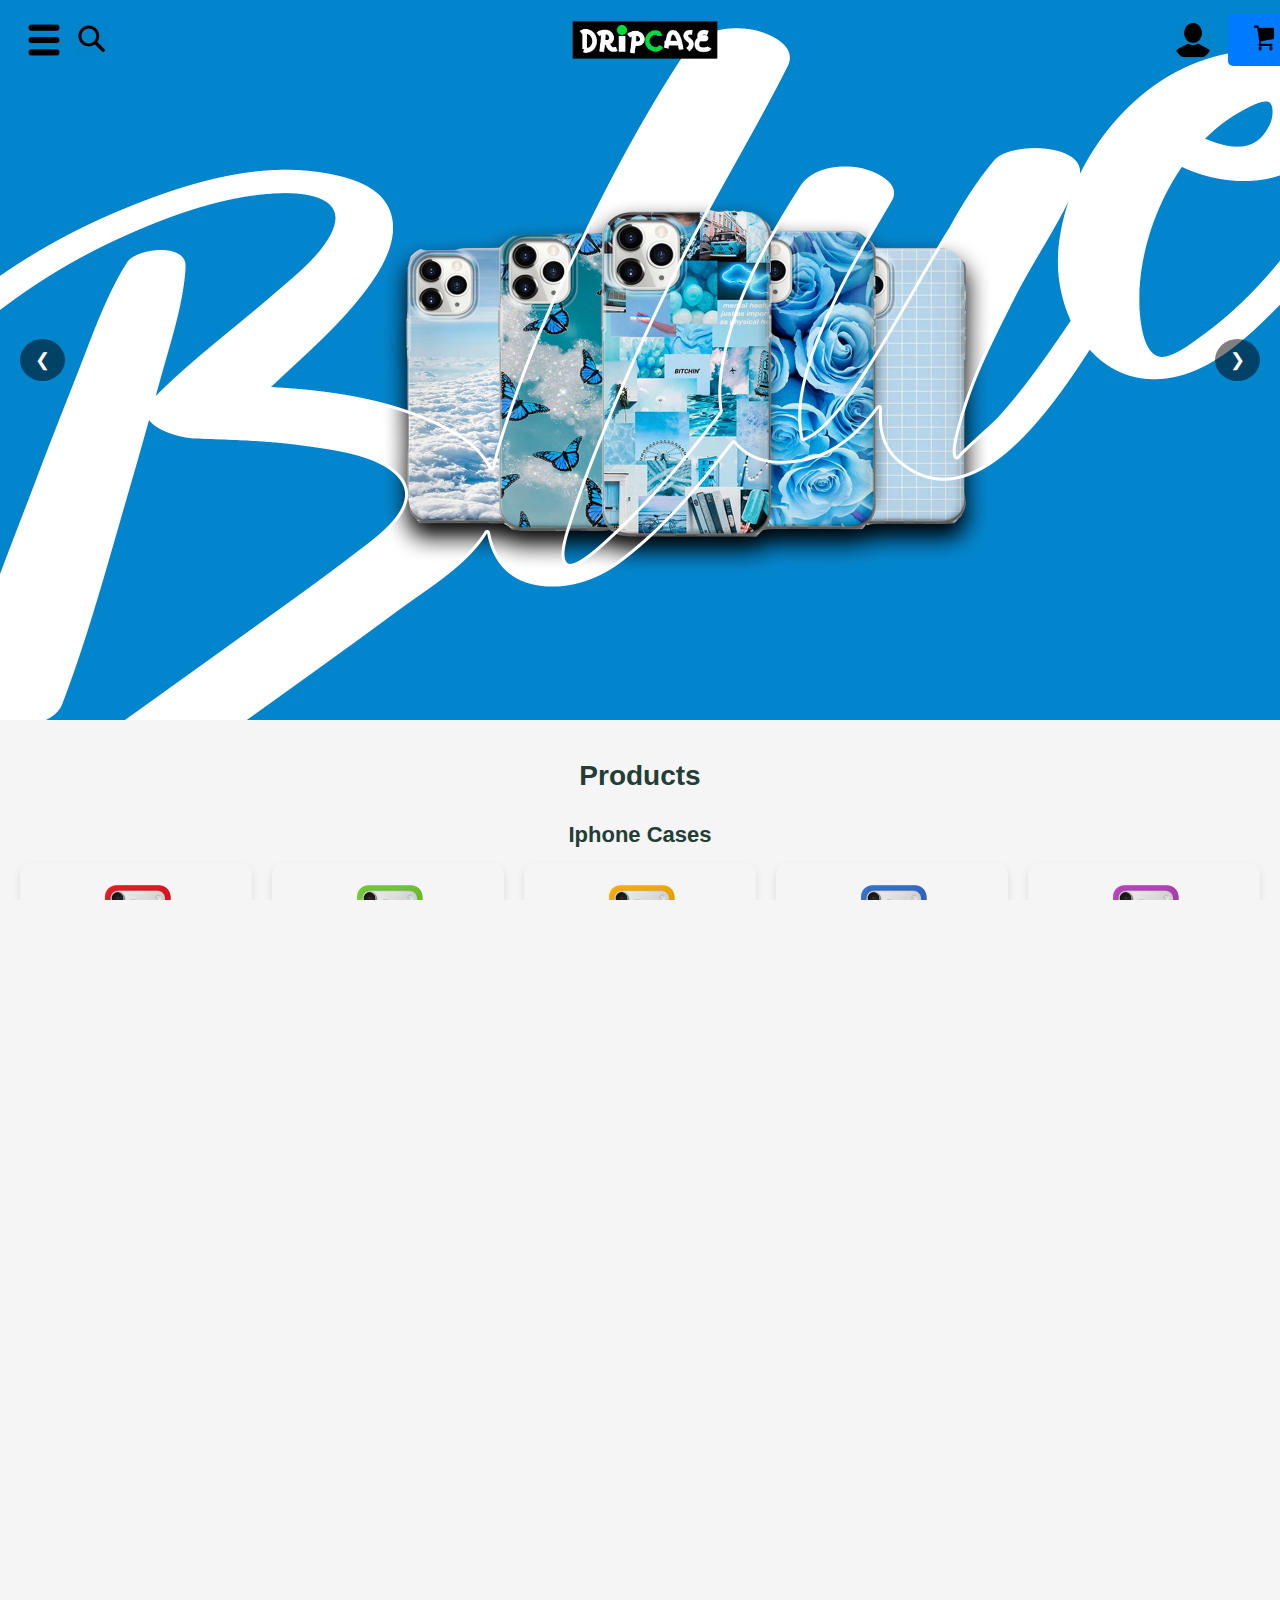
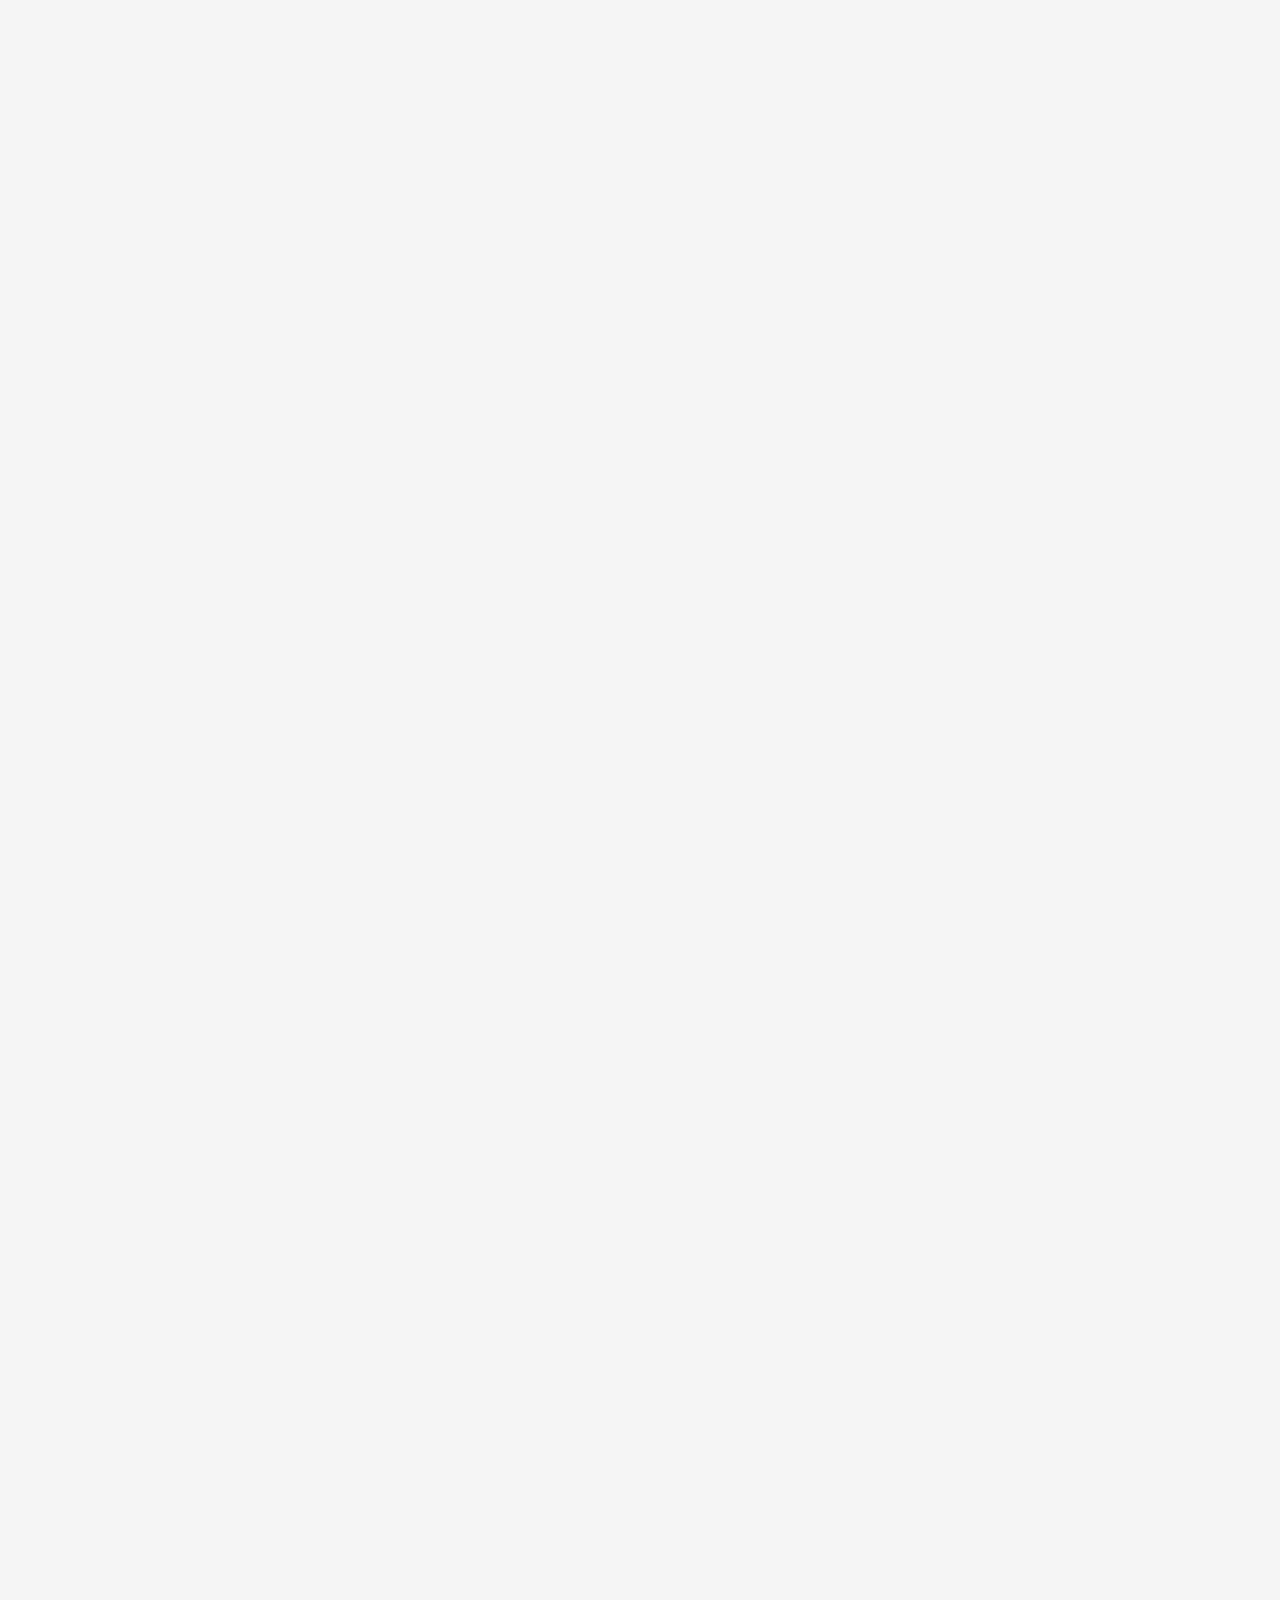
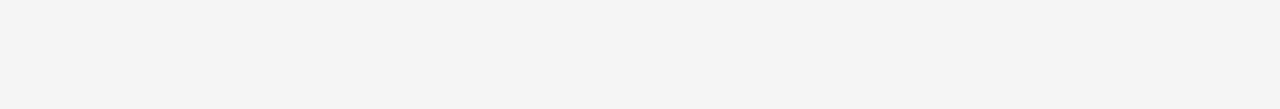
<file: index.html>
<!DOCTYPE html>
<html lang="en">
<head>
<meta charset="UTF-8">
<meta name="viewport" content="width=device-width, initial-scale=1.0">
<title>Ia#2 DripCase</title>
<link href="https://fonts.googleapis.com/css2?family=Poppins:wght@400;600;700&display=swap" rel="stylesheet">
<link rel="stylesheet" href="style.css">
</head>
<body>


<!-- Navbar -->
<header class="navbar">
  <div class="left">
    <img src="assets/menu-icon-19353.png" class="icon" id="menuIcon" alt="Menu" />
    <img src="assets/search-icon-png-9969.png" class="icon" id="searchIcon" alt="Search" />
  </div>

  <div class="center">
    <img src="assets/logo.png" alt="Logo" class="logo" />
  </div>

<div class="right">
  <div id="profileContainer" class="profile-container">
    <img id="profileIcon" src="assets/account-icon-25499.png" alt="Account" />
    <span id="profileInitial" class="profile-initial"></span>
    <span id="profileName" class="profile-name"></span>
  </div>

  <!-- Cart icon links to cart page -->
 <a href="cart.html">
  <img src="assets/grocery-cart-icon-7502.png" class="icon" id="cartIcon" alt="Cart" />
</a>

</div>


</header>

<!-- Dropdowns -->
<div class="dropdown" id="menuDropdown">
  <strong>Shop By Type</strong>
  <a href="#">Phone Cases</a>
  <a href="#">AirPod Covers</a>
  <a href="#">Laptop Skins</a>

  <strong>Shop By Device</strong>
  <a href="#">iPhone</a>
  <a href="#">Samsung</a>
  <a href="#">AirPods</a>
</div>

<div class="dropdown" id="searchDropdown">
  <input type="text" placeholder="Search products..." />
</div>

<div class="dropdown" id="accountDropdown">
  <button>Login</button>
  <button>Sign Up</button>
</div>

<!-- Full-screen slideshow -->
<section class="slideshow">
  <div class="slide active"><img src="assets/blue.png" alt="Case 1"></div>
  <div class="slide"><img src="assets/red.png" alt="Case 2"></div>
  <div class="slide"><img src="assets/yellow.png" alt="Case 3"></div>

  <button class="prev">❮</button>
  <button class="next">❯</button>
</section>

<section class="products">
  <h2 style="text-align: center;">Products</h2>

  <!-- iPhone Cases -->
  <h3>Iphone Cases</h3>
  <div class="product-grid phone-cases-grid">
    <div class="product">
      <div class="img-container">
        <img src="assets/iphone red.png" alt="iPhone Case 1">
        <button class="hoverAddBtn addToCartBtn" data-name="iPhone Red Case" data-price="1500">Add to Cart</button>
      </div>
      <p>iPhone Red Case</p>
      <p>$1500.00</p>
    </div>
    <div class="product">
      <div class="img-container">
        <img src="assets/iphone green.png" alt="iPhone Case 2">
        <button class="hoverAddBtn addToCartBtn" data-name="iPhone Green Case" data-price="1500">Add to Cart</button>
      </div>
      <p>iPhone Green Case</p>
      <p>$1500.00</p>
    </div>
    <div class="product">
      <div class="img-container">
        <img src="assets/iphone orange.png" alt="iPhone Case 3">
        <button class="hoverAddBtn addToCartBtn" data-name="iPhone Orange Case" data-price="1500">Add to Cart</button>
      </div>
      <p>iPhone Orange Case</p>
      <p>$1500.00</p>
    </div>
    <div class="product">
      <div class="img-container">
        <img src="assets/iphone blue.png" alt="iPhone Case 4">
        <button class="hoverAddBtn addToCartBtn" data-name="iPhone Blue Case" data-price="1500">Add to Cart</button>
      </div>
      <p>iPhone Blue Case</p>
      <p>$1500.00</p>
    </div>
    <div class="product">
      <div class="img-container">
        <img src="assets/iphone purple.png" alt="iPhone Case 5">
        <button class="hoverAddBtn addToCartBtn" data-name="iPhone Purple Case" data-price="1500">Add to Cart</button>
      </div>
      <p>iPhone Purple Case</p>
      <p>$1500.00</p>
    </div>
    <div class="product">
      <div class="img-container">
        <img src="assets/iphone grey.png" alt="iPhone Case 6">
        <button class="hoverAddBtn addToCartBtn" data-name="iPhone Grey Case" data-price="1500">Add to Cart</button>
      </div>
      <p>iPhone Grey Case</p>
      <p>$1500.00</p>
    </div>
  </div>

  <!-- Samsung S25 Cases -->
  <h3>Samsung S25 Cases</h3>
  <div class="product-grid phone-cases-grid">
    <div class="product">
      <div class="img-container">
        <img src="assets/sam red.png" alt="Samsung Case 1">
        <button class="hoverAddBtn addToCartBtn" data-name="Sam Red Case" data-price="1500">Add to Cart</button>
      </div>
      <p>Samsung S25 Red Case</p>
      <p>$1500.00</p>
    </div>
    <div class="product">
      <div class="img-container">
        <img src="assets/sam orange.png" alt="Samsung Case 2">
        <button class="hoverAddBtn addToCartBtn" data-name="Sam Orange Case" data-price="1500">Add to Cart</button>
      </div>
      <p>Samsung S25 Orange Case</p>
      <p>$1500.00</p>
    </div>
    <div class="product">
      <div class="img-container">
        <img src="assets/sam yellow.png" alt="Samsung Case 3">
        <button class="hoverAddBtn addToCartBtn" data-name="Sam Yellow Case" data-price="1500">Add to Cart</button>
      </div>
      <p>Samsung S25 Yellow Case</p>
      <p>$1500.00</p>
    </div>
    <div class="product">
      <div class="img-container">
        <img src="assets/sam green.png" alt="Samsung Case 4">
        <button class="hoverAddBtn addToCartBtn" data-name="Sam Green Case" data-price="1500">Add to Cart</button>
      </div>
      <p>Samsung S25 Green Case</p>
      <p>$1500.00</p>
    </div>
    <div class="product">
      <div class="img-container">
        <img src="assets/sam blue.png" alt="Samsung Case 5">
        <button class="hoverAddBtn addToCartBtn" data-name="Sam Blue Case" data-price="1500">Add to Cart</button>
      </div>
      <p>Samsung S25 Blue Case</p>
      <p>$1500.00</p>
    </div>
    <div class="product">
      <div class="img-container">
        <img src="assets/sam purple.png" alt="Samsung Case 6">
        <button class="hoverAddBtn addToCartBtn" data-name="Sam Purple Case" data-price="1500">Add to Cart</button>
      </div>
      <p>Samsung S25 Purple Case</p>
      <p>$1500.00</p>
    </div>
  </div>

  <!-- AirPod Covers -->
  <h3>AirPod Covers</h3>
  <div class="product-grid airpods-grid">
    <div class="product">
      <div class="img-container">
        <img src="assets/airpod black.png" alt="AirPods 1/2">
        <button class="hoverAddBtn addToCartBtn" data-name="AirPods Black" data-price="1000">Add to Cart</button>
      </div>
      <p>AirPods Black</p>
      <p>$1000.00</p>
    </div>
    <div class="product">
      <div class="img-container">
        <img src="assets/airpod blue.png" alt="AirPods Pro">
        <button class="hoverAddBtn addToCartBtn" data-name="AirPods Blue" data-price="1000">Add to Cart</button>
      </div>
      <p>AirPods Blue</p>
      <p>$1000.00</p>
    </div>
    <div class="product">
      <div class="img-container">
        <img src="assets/airpod green.png" alt="AirPods Max">
        <button class="hoverAddBtn addToCartBtn" data-name="AirPods Green" data-price="1000">Add to Cart</button>
      </div>
      <p>AirPods Green</p>
      <p>$1000.00</p>
    </div>
    <div class="product">
      <div class="img-container">
        <img src="assets/airpod red.png" alt="AirPods 3rd Gen">
        <button class="hoverAddBtn addToCartBtn" data-name="AirPods Red" data-price="1000">Add to Cart</button>
      </div>
      <p>AirPods Red</p>
      <p>$1000.00</p>
    </div>
  </div>

  <!-- Laptop Skins -->
  <h3 style="text-align: center;">Laptop Skins</h3>
  <div class="product-grid laptop-skins-grid">
    <div class="product">
      <div class="img-container">
        <img src="assets/lap skin blue.png" alt="MacBook Skin">
        <button class="hoverAddBtn addToCartBtn" data-name="Lap Blue Skin" data-price="2000">Add to Cart</button>
      </div>
      <p>MacBook Skin Blue</p>
      <p>$2000.00</p>
    </div>
    <div class="product">
      <div class="img-container">
        <img src="assets/lap skin brown.png" alt="Windows Laptop Skin">
        <button class="hoverAddBtn addToCartBtn" data-name="Lap Brown Skin" data-price="2000">Add to Cart</button>
      </div>
      <p>MacBook Skin Brown</p>
      <p>$2000.00</p>
    </div>
    <div class="product">
      <div class="img-container">
        <img src="assets/lap skin red.png" alt="Surface Laptop Skin">
        <button class="hoverAddBtn addToCartBtn" data-name="Lap Red Skin" data-price="2000">Add to Cart</button>
      </div>
      <p>MacBook Skin Red</p>
      <p>$2000.00</p>
    </div>
    <div class="product">
      <div class="img-container">
        <img src="assets/lap skin green.png" alt="Other Laptop Skin">
        <button class="hoverAddBtn addToCartBtn" data-name="Lap Green Skin" data-price="2000">Add to Cart</button>
      </div>
      <p>MacBook Skin Green</p>
      <p>$2000.00</p>
    </div>
  </div>

</section>


<!-- Sign In Modal -->
<div id="loginModal" class="modal">
  <div class="modal-content">
    <span class="close" data-close="loginModal">&times;</span>
    <h2>Login</h2>

    <input type="email" placeholder="Email" id="loginEmail">
    <input type="password" placeholder="Password" id="loginPassword">

    <button class="submit-btn" id="loginBtn">Login</button>

    <p>Don't have an account? 
      <span class="link" id="openSignUp">Sign Up</span>
    </p>
  </div>
</div>

<!-- Sign Up Modal -->
<div id="signupModal" class="modal">
  <div class="modal-content">
    <span class="close" data-close="signupModal">&times;</span>
    <h2>Sign Up</h2>

    <input type="text" placeholder="Full Name" id="signupName">
    <input type="email" placeholder="Email" id="signupEmail">
    <input type="password" placeholder="Password" id="signupPassword">

    <button class="submit-btn"  id="signupBtn">Create Account</button>

    <p>Already have an account?
      <span class="link" id="openLogin">Login</span>
    </p>
  </div>
</div>
<div id="successMessage" class="success-popup">
Congratulations! You have successfully signed up.
</div>

<!-- Logout Modal -->
<div id="logoutModal" class="modal">
  <div class="modal-content">
    <span class="close" data-close="logoutModal">&times;</span>
    <h2>Logout</h2>
    <p>Are you sure you want to logout?</p>
    <button class="submit-btn" id="confirmLogout">Yes, Logout</button>
    <button class="submit-btn" id="cancelLogout">Cancel</button>
  </div>
</div>

<section class="about-section">
  <h2>About Us</h2>

  <div class="about-box">
    <p><strong>Full Name:</strong> Roheem Brown</p>
    <p><strong>ID#:</strong> 2301100</p>
    <p><strong>Email:</strong>
      <a href="mailto:ROHEEMABROWN@students.utech.edu.jm">ROHEEMABROWN@students.utech.edu.jm</a>
    </p>
    <p><strong>Module Code:</strong> CIT2011</p>
    <p><strong>Assignment Name:</strong> Individual Assgingment #2</p>
    <p><strong>Day/Time:</strong> Wednesday,10:00am</p>

    <br>

    <p>
      DripCase provides stylish, durable tech accessories built for everyone. 
      Our designs bring together protection, personality, and premium quality.  
      We offer high-quality phone cases, AirPod covers, and laptop skins crafted 
      to fit your style and keep your devices protected.
    </p>

    <p>
      For questions or feedback, click the email link above to contact us.
    </p>
  </div>
</section>


<script>

function updateProfile(user) {
  const profileIcon = document.getElementById("profileIcon");
  const profileInitial = document.getElementById("profileInitial");
  const profileName = document.getElementById("profileName");

  // Hide default image
  profileIcon.style.display = "none";

  // Show initial
  profileInitial.style.display = "flex";
  profileInitial.textContent = user.name.charAt(0).toUpperCase();

  // Show full name
  profileName.style.display = "inline"; // show name
  profileName.textContent = user.name;
}
 

const logoutModal = document.getElementById("logoutModal");
const profileIcon = document.getElementById("profileIcon");
const profileInitial = document.getElementById("profileInitial");
const profileNameEl = document.getElementById("profileName");

const profileContainer = document.getElementById("profileContainer");

profileContainer.onclick = () => {
  if (profileNameEl.style.display !== "none") {
    logoutModal.style.display = "flex";
  } else {
    document.getElementById("loginModal").style.display = "flex";
  }
};

document.getElementById("confirmLogout").onclick = () => {
  profileIcon.style.display = "flex";
  profileInitial.style.display = "none";
  profileNameEl.style.display = "none";
  localStorage.removeItem("dripcaseUser");
  logoutModal.style.display = "none";
};

document.getElementById("cancelLogout").onclick = () => {
  logoutModal.style.display = "none";
};

// Sign-up button
document.querySelector("#signupModal .submit-btn").addEventListener("click", () => {
  const name = document.getElementById("signupName").value;
  const email = document.getElementById("signupEmail").value;
  const password = document.getElementById("signupPassword").value;

  if (!name || !email || !password) {
    alert("Please fill out all fields.");
    return;
  }

  const user = { name, email, password };
  localStorage.setItem("dripcaseUser", JSON.stringify(user));

  // Update profile UI
  updateProfile(user);

  // Show success popup
  const msg = document.getElementById("successMessage");
  msg.style.top = "20px";
  setTimeout(() => { msg.style.top = "-80px"; }, 3000);

  // Close modal
  document.getElementById("signupModal").style.display = "none";
});

// Optional: Login button
document.querySelector("#loginModal .submit-btn").addEventListener("click", () => {
  const email = document.getElementById("loginEmail").value;
  const password = document.getElementById("loginPassword").value;

  const savedUser = JSON.parse(localStorage.getItem("dripcaseUser"));

  if (!savedUser) {
    alert("No account found. Please sign up first.");
    return;
  }

  if (email === savedUser.email && password === savedUser.password) {
    updateProfile(savedUser); // update profile on login
    alert("Login successful!");
    document.getElementById("loginModal").style.display = "none";
  } else {
    alert("Incorrect email or password.");
  }
});


    // Slideshow
const slides = document.querySelectorAll('.slide');
const nextBtn = document.querySelector('.next');
const prevBtn = document.querySelector('.prev');
let index = 0;

function showSlide(n) {
  slides.forEach((slide, i) => slide.classList.toggle('active', i === n));
}

function nextSlide() {
  index = (index + 1) % slides.length;
  showSlide(index);
}

function prevSlide() {
  index = (index - 1 + slides.length) % slides.length;
  showSlide(index);
}

nextBtn.addEventListener('click', nextSlide);
prevBtn.addEventListener('click', prevSlide);
setInterval(nextSlide, 4000);

// Dropdowns click
function toggleDropdown(iconId, dropdownId) {
  const icon = document.getElementById(iconId);
  const dropdown = document.getElementById(dropdownId);

  icon.addEventListener('click', e => {
    e.stopPropagation();
    dropdown.style.display = dropdown.style.display === 'flex' ? 'none' : 'flex';
  });

  document.addEventListener('click', e => {
    if (!dropdown.contains(e.target) && e.target !== icon) {
      dropdown.style.display = 'none';
    }
  });
}


// Open Sign Up modal from login modal
document.getElementById("openSignUp").addEventListener("click", () => {
  document.getElementById("loginModal").style.display = "none";
  document.getElementById("signupModal").style.display = "flex";
});

document.querySelectorAll(".close").forEach(btn => {
  btn.addEventListener("click", () => {
    const modalId = btn.dataset.close;
    document.getElementById(modalId).style.display = "none";
  });
});

document.querySelectorAll(".addToCartBtn").forEach(btn => {
  btn.addEventListener("click", () => {
    const name = btn.dataset.name;
    const price = parseFloat(btn.dataset.price);
    let cart = JSON.parse(localStorage.getItem("dripcaseCart")) || [];

    const existing = cart.find(item => item.name === name);
    if (existing) {
      existing.quantity += 1;
    } else {
      cart.push({ name, price, quantity: 1 });
    }

    localStorage.setItem("dripcaseCart", JSON.stringify(cart));
    alert(`${name} added to cart`);
  });
});


// Check if user is logged in on page load
const savedUser = JSON.parse(localStorage.getItem("dripcaseUser"));
if (savedUser) {
  updateProfile(savedUser);
} else {
  document.getElementById("profileIcon").style.display = "flex";
  document.getElementById("profileInitial").style.display = "none";
  document.getElementById("profileName").style.display = "none";
}
function showDropdown(target) {
  document.querySelectorAll('.dropdown').forEach(d => {
    if (d.id === target) {
      d.style.display = d.style.display === 'flex' ? 'none' : 'flex';
    } else {
      d.style.display = 'none';
    }
  });
}

document.getElementById("menuIcon").onclick = e => {
  e.stopPropagation();
  showDropdown("menuDropdown");
};

document.getElementById("searchIcon").onclick = e => {
  e.stopPropagation();
  showDropdown("searchDropdown");
};

document.addEventListener("click", () => {
  document.querySelectorAll('.dropdown').forEach(d => d.style.display = 'none');
});

</script>
<!-- Or cart icon with JS -->
<script>
document.getElementById("cartIcon").addEventListener("click", () => {
  window.location.href = "cart.html";
});

</script>
</body>
</html>
</file>
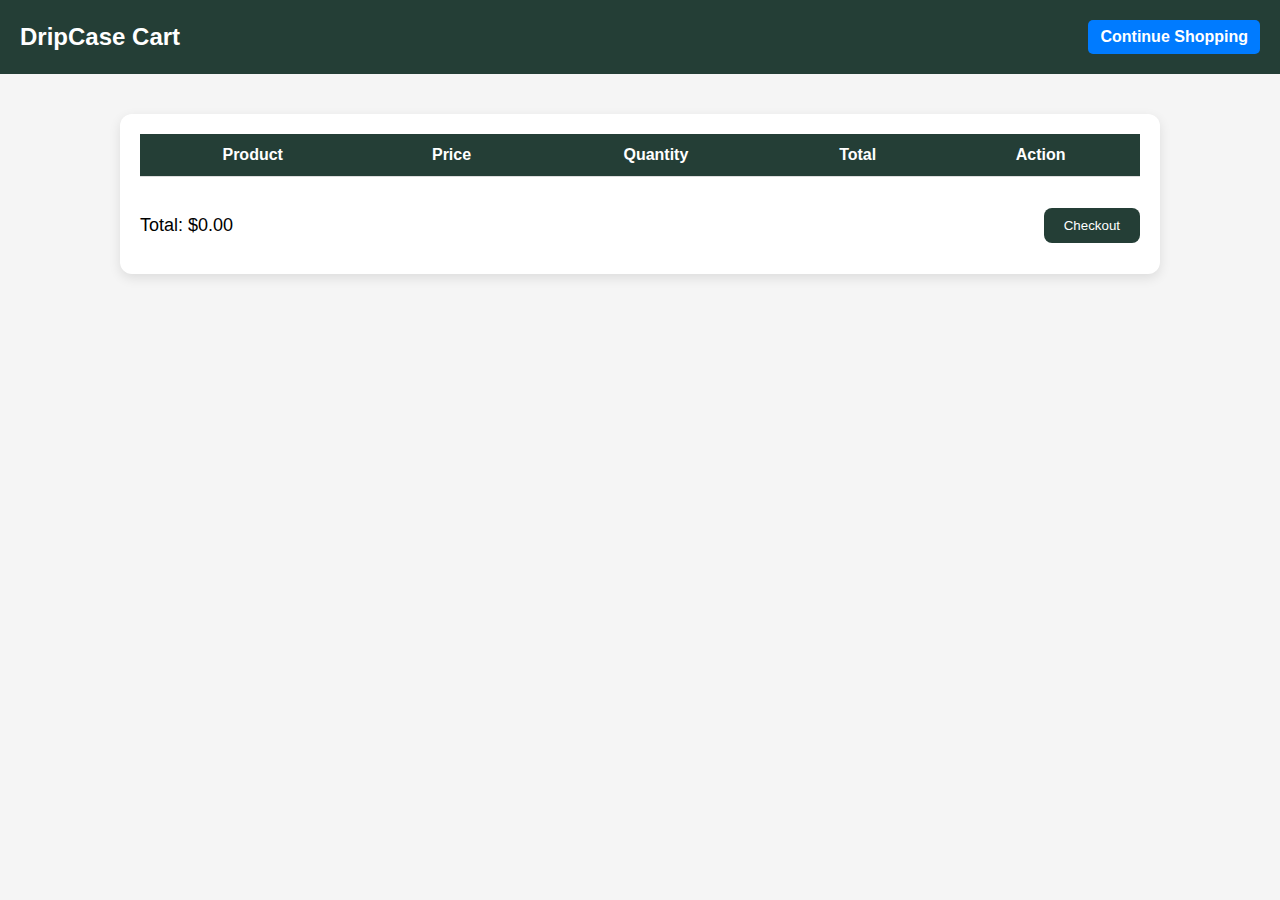
<file: cart.html>
<!DOCTYPE html>
<html lang="en">
<head>
<meta charset="UTF-8">
<meta name="viewport" content="width=device-width, initial-scale=1.0">
<title>DripCase Cart</title>
<link href="https://fonts.googleapis.com/css2?family=Poppins:wght@400;600;700&display=swap" rel="stylesheet">
<link rel="stylesheet" href="style.css">
</head>
<body>

<header>
  <h1>DripCase Cart</h1>
  <a href="index.html">Continue Shopping</a>
</header>

<section class="cart-container">
  <table id="cartTable">
    <thead>
      <tr>
        <th>Product</th>
        <th>Price</th>
        <th>Quantity</th>
        <th>Total</th>
        <th>Action</th>
      </tr>
    </thead>
    <tbody></tbody>
  </table>

  <div class="cart-summary">
    <p id="cartTotal">Total: $0.00</p>
    <button id="checkoutBtn">Checkout</button>
  </div>
</section>

<script >
    // Load cart from localStorage
let cart = JSON.parse(localStorage.getItem("dripcaseCart")) || [];

const cartTableBody = document.querySelector("#cartTable tbody");
const cartTotalEl = document.getElementById("cartTotal");

function renderCart() {
  cartTableBody.innerHTML = "";

  let total = 0;
  cart.forEach((item, index) => {
    const itemTotal = item.price * item.quantity;
    total += itemTotal;

    const row = document.createElement("tr");
    row.innerHTML = `
      <td>${item.name}</td>
      <td>$${item.price.toFixed(2)}</td>
      <td>
        <input type="number" min="1" value="${item.quantity}" data-index="${index}" class="qtyInput"/>
      </td>
      <td>$${itemTotal.toFixed(2)}</td>
      <td><button class="removeBtn" data-index="${index}">Remove</button></td>
    `;
    cartTableBody.appendChild(row);
  });

  cartTotalEl.textContent = `Total: $${total.toFixed(2)}`;
  localStorage.setItem("dripcaseCart", JSON.stringify(cart));

  // Add event listeners
  document.querySelectorAll(".removeBtn").forEach(btn => {
    btn.addEventListener("click", e => {
      const idx = e.target.dataset.index;
      cart.splice(idx, 1);
      renderCart();
    });
  });

  document.querySelectorAll(".qtyInput").forEach(input => {
    input.addEventListener("change", e => {
      const idx = e.target.dataset.index;
      const val = parseInt(e.target.value);
      if (val > 0) {
        cart[idx].quantity = val;
      } else {
        cart[idx].quantity = 1;
      }
      renderCart();
    });
  });
}

// Checkout button
document.getElementById("checkoutBtn").addEventListener("click", () => {
  if (cart.length === 0) {
    alert("Your cart is empty!");
    return;
  }
  alert("Thank you for your purchase!");
  cart = [];
  localStorage.setItem("dripcaseCart", JSON.stringify(cart));
  renderCart();
});

renderCart();

</script>
</body>
</html>
</file>
<file: style.css>
body {
  font-family: 'Poppins', sans-serif;
  font-weight: 400; 
}

h1, h2, h3, h4, h5, h6, .submit-btn {
  font-weight: 600;}

  strong {
  font-weight: 700;}

html, body {
  margin: 0;
  padding: 0;
  width: 100%;
  height: 100%;
  overflow-x: hidden;
  font-family: sans-serif;
  background: #f5f5f5;
  box-sizing: border-box;
}

/* ======================= Navbar ======================= */
.navbar {
  position: absolute;
  top: 0;
  left: 0;
  width: 100%;
  display: flex;
  justify-content: space-between;
  align-items: center;
  padding: 10px 20px;
  background: transparent;
  z-index: 10;
}

.left, .center, .right {
  display: flex;
  align-items: center;
}

.center {
  flex: 1;
  justify-content: center;
}

.icon {
  width: 32px;
  height: 32px;
  margin: 0 8px;
  cursor: pointer;
}

.logo {
  width: 150px;
  height: auto;
}

/* Profile */
.profile-container {
  display: flex;
  align-items: center;
  cursor: pointer;
}

#profileIcon {
  width: 40px;
  height: 40px;
  border-radius: 50%;
  object-fit: cover;
}

.profile-initial {
  width: 40px;
  height: 40px;
  border-radius: 50%;
  background-color: #000;
  color: #fff;
  font-weight: bold;
  font-size: 18px;
  display: flex;
  justify-content: center;
  align-items: center;
  text-transform: uppercase;
}

.profile-name {
  display: none;
  margin-left: 8px;
  font-weight: bold;
  color: #000;
  font-size: 16px;
}

.right {
display: flex;
align-items: center;
gap: 15px;  
overflow: visible; 
}

/* ======================= Dropdowns ======================= */
.dropdown {
  position: absolute;
  display: none;
  flex-direction: column;
  background: #fff;
  border-radius: 8px;
  box-shadow: 0 4px 12px rgba(0,0,0,0.2);
  padding: 10px;
  min-width: 200px;
  z-index: 20;
}

.dropdown strong {
  margin: 8px 0 4px;
  font-size: 14px;
  color: #333;
}

.dropdown a, .dropdown button {
  text-decoration: none;
  color: #243e36;
  margin: 4px 0;
  font-size: 14px;
  background: none;
  border: none;
  cursor: pointer;
}

.dropdown a:hover, .dropdown button:hover {
  color: #007bff;
}

/* Dropdown positions */
#menuDropdown { top: 60px; left: 10px; }
#searchDropdown { top: 60px; left: 60px; }
#cartDropdown { top: 60px; right: 60px; }
#accountDropdown { top: 60px; right: 10px; }

/* ======================= Slideshow ======================= */
.slideshow {
  position: relative;
  width: 100%;
  height: 80vh;
  overflow: hidden;
  z-index: 0;
}

.slide {
  position: absolute;
  width: 100%;
  height: 100%;
  opacity: 0;
  transition: opacity 0.6s ease-in-out;
}

.slide.active {
  opacity: 1;
}

.slide img {
  width: 100%;
  height: 100%;
  object-fit: cover;
}

.prev, .next {
  position: absolute;
  top: 50%;
  transform: translateY(-50%);
  z-index: 3;
  background-color: rgba(0,0,0,0.5);
  color: #fff;
  border: none;
  padding: 10px 15px;
  cursor: pointer;
  border-radius: 50%;
  font-size: 18px;
}

.prev { left: 20px; }
.next { right: 20px; }

.prev:hover, .next:hover {
  background-color: rgba(0,0,0,0.8);
}

/* ======================= Section Headings ======================= */
.products h2, .about-section h2 {
  text-align: center;
  margin: 40px 0 20px;
  font-size: 28px;
  color: #243e36;
}

.products h3 {
  margin: 30px 0 15px;
  font-size: 22px;
  color: #243e36;
  text-align: center;
}

/* ======================= Product Grid ======================= */
.product-grid {
  display: grid;
  gap: 20px;
  padding: 0 20px;
  justify-content: center;
}

.phone-cases-grid { grid-template-columns: repeat(auto-fit, minmax(200px, 1fr)); }
.airpods-grid { grid-template-columns: repeat(auto-fit, minmax(180px, 1fr)); }
.laptop-skins-grid { grid-template-columns: repeat(auto-fit, minmax(180px, 1fr)); }

.product {
  display: flex;
  flex-direction: column;
  align-items: center;
  text-align: center;
  width: 100%;
}

.img-container {
  position: relative;
  width: 100%;
}

.img-container img {
  width: 100%;
  border-radius: 10px;
  object-fit: cover;
  box-shadow: 0 4px 8px rgba(0,0,0,0.1);
  transition: transform 0.3s ease;
}

.img-container img:hover {
  transform: scale(1.05);
}

/* Add to Cart Hover Button */
.hoverAddBtn {
  position: absolute;
  bottom: 10px;
  left: 50%;
  transform: translateX(-50%);
  padding: 10px 15px;
  border: none;
  background: black;
  color: white;
  border-radius: 8px;
  opacity: 0;
  pointer-events: none;
  transition: 0.3s ease;
}

.img-container:hover .hoverAddBtn {
  opacity: 1;
  pointer-events: auto;
  transform: translateX(-50%) translateY(-5px);
}

.product p {
  margin: 10px 0;
  font-size: 16px;
  color: #243e36;
}

/* ======================= Modal ======================= */
.modal {
  display: none;
  position: fixed;
  z-index: 1000;
  left: 0;
  top: 0;
  width: 100%;
  height: 100%;
  background: rgba(0,0,0,0.6);
  justify-content: center;
  align-items: center;
}

.modal-content {
  background: #fff;
  padding: 20px;
  border-radius: 10px;
  width: 90%;
  max-width: 350px;
  text-align: center;
  animation: popup 0.3s ease;
}

@keyframes popup {
  from { transform: scale(0.95); opacity: 0; }
  to { transform: scale(1); opacity: 1; }
}

.modal-content input {
  width: 90%;
  padding: 10px;
  margin: 8px 0;
  border-radius: 5px;
  border: 1px solid #ccc;
}

.submit-btn {
  width: 90%;
  padding: 10px;
  background: black;
  color: white;
  border: none;
  border-radius: 5px;
  cursor: pointer;
  margin-top: 10px;
}

.submit-btn:hover {
  background: #333;
}

.close {
  float: right;
  font-size: 23px;
  cursor: pointer;
}

.link {
  color: #007bff;
  cursor: pointer;
}

/* Success Popup */
.success-popup {
  position: fixed;
  top: -80px;
  left: 50%;
  transform: translateX(-50%);
  background: #4CAF50;
  color: white;
  padding: 15px 25px;
  border-radius: 8px;
  font-size: 16px;
  z-index: 2000;
  transition: 0.5s ease;
  box-shadow: 0 4px 8px rgba(0,0,0,0.2);
}

/* ======================= About Us Section ======================= */
.about-section {
  width: 100%;
  padding: 40px 20px;
  margin-top: 40px;
  text-align: center;
}

.about-box {
  max-width: 700px;
  margin: 0 auto;
  background: #fff;
  padding: 25px;
  border-radius: 12px;
  box-shadow: 0 4px 12px rgba(0,0,0,0.1);
  text-align: left;
}

.about-box p {
  font-size: 16px;
  color: #243e36;
  margin: 8px 0;
}

.about-box a {
  color: #007bff;
  text-decoration: none;
}

.about-box a:hover {
  text-decoration: underline;
}

/* ======================= Cart Page ======================= */
body {
  font-family: sans-serif;
  background: #f5f5f5;
  margin: 0;
  padding: 0;
}

header {
  display: flex;
  justify-content: space-between;
  align-items: center;
  padding: 20px;
  background: #243e36;
  color: #fff;
}

header h1 {
  margin: 0;
  font-size: 24px;
}

header a {
  color: #fff;
  text-decoration: none;
  font-weight: bold;
  padding: 8px 12px;
  background: #007bff;
  border-radius: 5px;
  transition: background 0.3s ease;
}

header a:hover {
  background: #0056b3;
}

.cart-container {
  max-width: 1000px;
  margin: 40px auto;
  padding: 20px;
  background: #fff;
  border-radius: 12px;
  box-shadow: 0 4px 12px rgba(0,0,0,0.1);
}

#cartTable {
  width: 100%;
  border-collapse: collapse;
  margin-bottom: 20px;
}

#cartTable th, #cartTable td {
  padding: 12px 15px;
  text-align: center;
  border-bottom: 1px solid #ddd;
}

#cartTable th {
  background: #243e36;
  color: #fff;
}

#cartTable td input {
  width: 60px;
  padding: 5px;
  text-align: center;
  border-radius: 5px;
  border: 1px solid #ccc;
}

.removeBtn {
  padding: 6px 10px;
  background: #ff4d4d;
  color: #fff;
  border: none;
  border-radius: 5px;
  cursor: pointer;
  transition: background 0.3s ease;
}

.removeBtn:hover {
  background: #cc0000;
}

.cart-summary {
  display: flex;
  justify-content: space-between;
  align-items: center;
  font-size: 18px;
}

#checkoutBtn {
  padding: 10px 20px;
  background: #243e36;
  color: #fff;
  border: none;
  border-radius: 8px;
  cursor: pointer;
  transition: background 0.3s ease;
}

#checkoutBtn:hover {
  background: #1a2d28;
}

/* Responsive */
@media (max-width: 768px) {
  .cart-summary {
    flex-direction: column;
    gap: 10px;
  }

  #cartTable th, #cartTable td {
    font-size: 14px;
    padding: 8px;
  }

  header h1 {
    font-size: 20px;
  }
}
</file>
